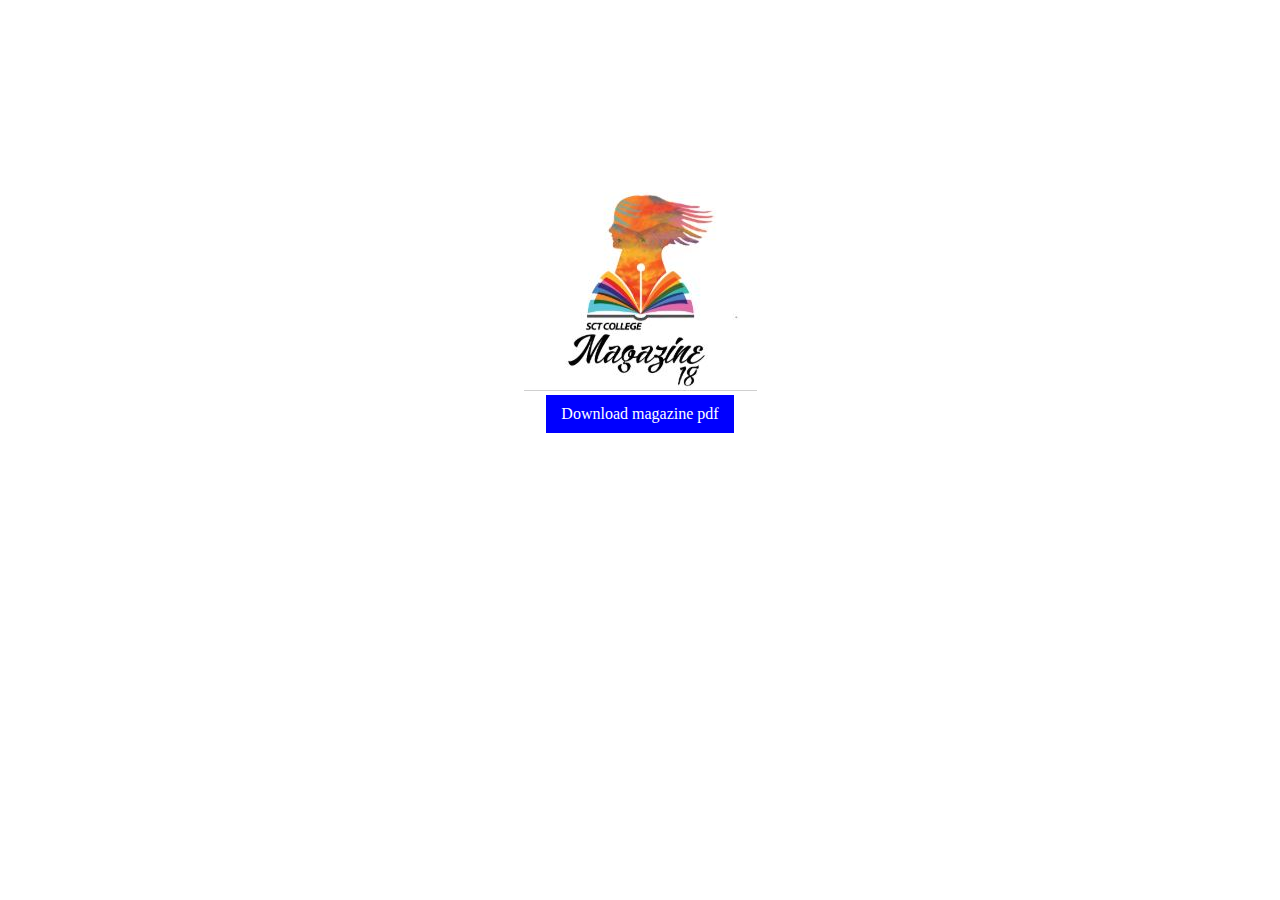
<file: pdf/index.html>
<!DOCTYPE html>
<html>
<head>
	<title>Download e-magazine</title>
	<style type="text/css">
		html,body{
			width:100%;
			height:100%;
			margin:0px;
			padding:0px;

		}
		a,div:after{
			display: block;
			content:"";
			clear:both;
		}
	</style>
</head>
<body>
	<center><img src="logosmall.JPG" style="margin-top: 15%"></center>
	<a href="magazine.pdf" style="display: block;text=decoration:none;margin:0px auto;text-align:center">
		<div style="display:inline-block;padding:10px 15px;background-color:blue;color:white;font-family:Calibri;margin:0px auto">
			Download magazine pdf
		</div>
	</a>
</body>
</html>
</file>
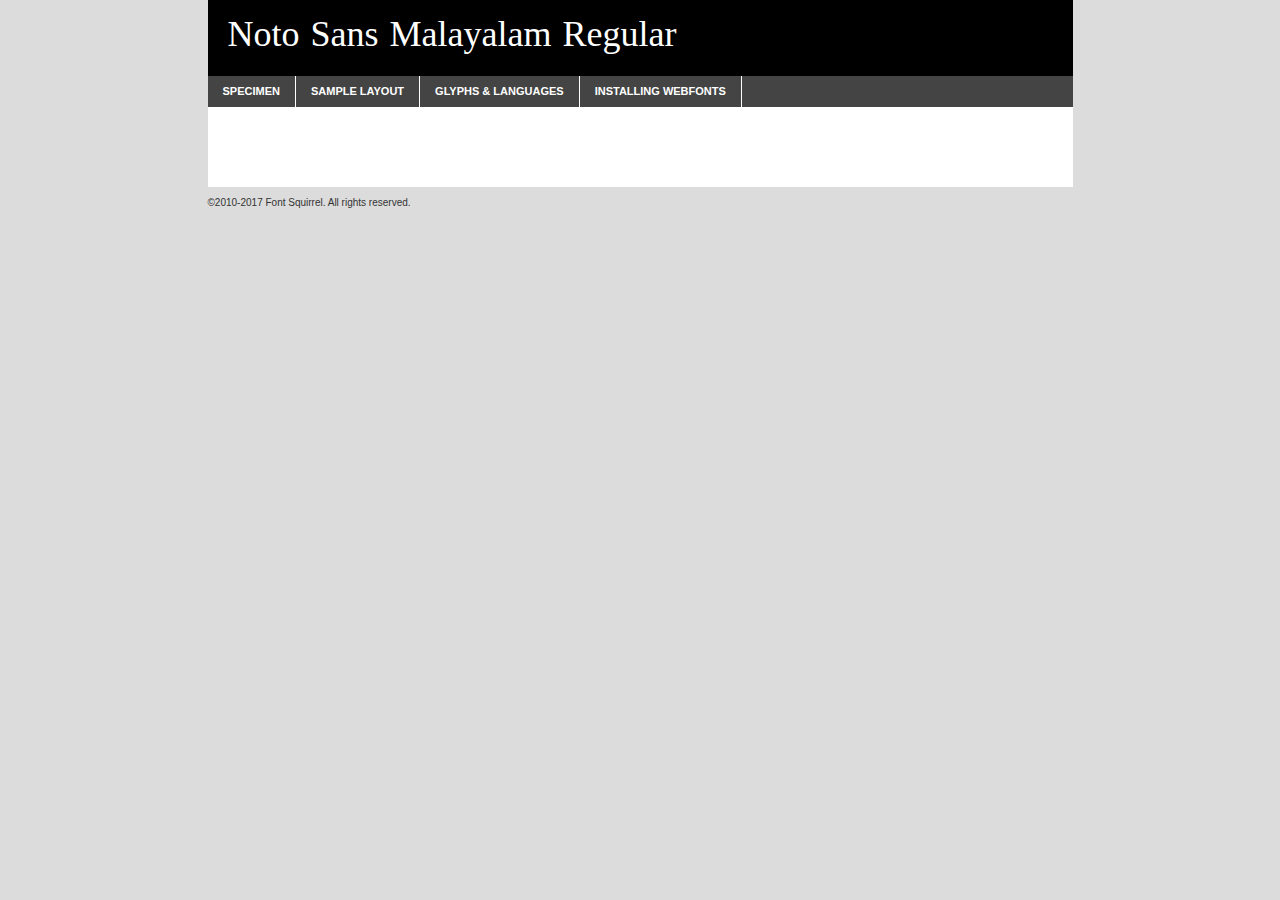
<file: fonts/MFont/notosansmalayalam-regular-demo.html>
<!DOCTYPE html PUBLIC "-//W3C//DTD XHTML 1.0 Transitional//EN"
	"http://www.w3.org/TR/xhtml1/DTD/xhtml1-transitional.dtd">

<html xmlns="http://www.w3.org/1999/xhtml" xml:lang="en" lang="en">
<head>
	<meta http-equiv="Content-Type" content="text/html; charset=utf-8" />
	<script src="http://ajax.googleapis.com/ajax/libs/jquery/1.7.2/jquery.min.js" type="text/javascript" charset="utf-8"></script>
	<script type="text/javascript">
	(function($){$.fn.easyTabs=function(option){var param=jQuery.extend({fadeSpeed:"fast",defaultContent:1,activeClass:'active'},option);$(this).each(function(){var thisId="#"+this.id;if(param.defaultContent==''){param.defaultContent=1;}
	if(typeof param.defaultContent=="number")
	{var defaultTab=$(thisId+" .tabs li:eq("+(param.defaultContent-1)+") a").attr('href').substr(1);}else{var defaultTab=param.defaultContent;}
	$(thisId+" .tabs li a").each(function(){var tabToHide=$(this).attr('href').substr(1);$("#"+tabToHide).addClass('easytabs-tab-content');});hideAll();changeContent(defaultTab);function hideAll(){$(thisId+" .easytabs-tab-content").hide();}
	function changeContent(tabId){hideAll();$(thisId+" .tabs li").removeClass(param.activeClass);$(thisId+" .tabs li a[href=#"+tabId+"]").closest('li').addClass(param.activeClass);if(param.fadeSpeed!="none")
	{$(thisId+" #"+tabId).fadeIn(param.fadeSpeed);}else{$(thisId+" #"+tabId).show();}}
	$(thisId+" .tabs li").click(function(){var tabId=$(this).find('a').attr('href').substr(1);changeContent(tabId);return false;});});}})(jQuery);
	</script>
	<link rel="stylesheet" href="specimen_files/specimen_stylesheet.css" type="text/css" charset="utf-8" />
	<link rel="stylesheet" href="stylesheet.css" type="text/css" charset="utf-8" />

	<style type="text/css">
					body{
				font-family: 'noto_sans_malayalamregular';
							}
		</style>

	<title>Noto Sans Malayalam Regular Specimen</title>
	
	
	<script type="text/javascript" charset="utf-8">
		$(document).ready(function() {
			$('#container').easyTabs({defaultContent:1});
		});
	</script>
</head>

<body>
<div id="container">
	<div id="header">
		Noto Sans Malayalam Regular	</div>
	<ul class="tabs">
		<li><a href="#specimen">Specimen</a></li>
		<li><a href="#layout">Sample Layout</a></li>
				<li><a href="#glyphs">Glyphs &amp; Languages</a></li>
		<li><a href="#installing">Installing Webfonts</a></li>
		
	</ul>
	
	<div id="main_content">

		
			<div id="specimen">
		
				<div class="section">
					<div class="grid12 firstcol">
						<div class="huge">AaBb</div>
					</div>
				</div>
		
				<div class="section">
					<div class="glyph_range">A&#x200B;B&#x200b;C&#x200b;D&#x200b;E&#x200b;F&#x200b;G&#x200b;H&#x200b;I&#x200b;J&#x200b;K&#x200b;L&#x200b;M&#x200b;N&#x200b;O&#x200b;P&#x200b;Q&#x200b;R&#x200b;S&#x200b;T&#x200b;U&#x200b;V&#x200b;W&#x200b;X&#x200b;Y&#x200b;Z&#x200b;a&#x200b;b&#x200b;c&#x200b;d&#x200b;e&#x200b;f&#x200b;g&#x200b;h&#x200b;i&#x200b;j&#x200b;k&#x200b;l&#x200b;m&#x200b;n&#x200b;o&#x200b;p&#x200b;q&#x200b;r&#x200b;s&#x200b;t&#x200b;u&#x200b;v&#x200b;w&#x200b;x&#x200b;y&#x200b;z&#x200b;1&#x200b;2&#x200b;3&#x200b;4&#x200b;5&#x200b;6&#x200b;7&#x200b;8&#x200b;9&#x200b;0&#x200b;&amp;&#x200b;.&#x200b;,&#x200b;?&#x200b;!&#x200b;&#64;&#x200b;(&#x200b;)&#x200b;#&#x200b;$&#x200b;%&#x200b;*&#x200b;+&#x200b;-&#x200b;=&#x200b;:&#x200b;;</div>
				</div>
				<div class="section">
					<div class="grid12 firstcol">
						<table class="sample_table">
							<tr><td>10</td><td class="size10">abcdefghijklmnopqrstuvwxyzABCDEFGHIJKLMNOPQRSTUVWXYZ0123456789abcdefghijklmnopqrstuvwxyzABCDEFGHIJKLMNOPQRSTUVWXYZ0123456789abcdefghijklmnopqrstuvwxyzABCDEFGHIJKLMNOPQRSTUVWXYZ</td></tr>
							<tr><td>11</td><td class="size11">abcdefghijklmnopqrstuvwxyzABCDEFGHIJKLMNOPQRSTUVWXYZ0123456789abcdefghijklmnopqrstuvwxyzABCDEFGHIJKLMNOPQRSTUVWXYZ0123456789abcdefghijklmnopqrstuvwxyzABCDEFGHIJKLMNOPQRSTUVWXYZ</td></tr>
							<tr><td>12</td><td class="size12">abcdefghijklmnopqrstuvwxyzABCDEFGHIJKLMNOPQRSTUVWXYZ0123456789abcdefghijklmnopqrstuvwxyzABCDEFGHIJKLMNOPQRSTUVWXYZ0123456789abcdefghijklmnopqrstuvwxyzABCDEFGHIJKLMNOPQRSTUVWXYZ</td></tr>
							<tr><td>13</td><td class="size13">abcdefghijklmnopqrstuvwxyzABCDEFGHIJKLMNOPQRSTUVWXYZ0123456789abcdefghijklmnopqrstuvwxyzABCDEFGHIJKLMNOPQRSTUVWXYZ0123456789abcdefghijklmnopqrstuvwxyzABCDEFGHIJKLMNOPQRSTUVWXYZ</td></tr>
							<tr><td>14</td><td class="size14">abcdefghijklmnopqrstuvwxyzABCDEFGHIJKLMNOPQRSTUVWXYZ0123456789abcdefghijklmnopqrstuvwxyzABCDEFGHIJKLMNOPQRSTUVWXYZ0123456789abcdefghijklmnopqrstuvwxyzABCDEFGHIJKLMNOPQRSTUVWXYZ</td></tr>
							<tr><td>16</td><td class="size16">abcdefghijklmnopqrstuvwxyzABCDEFGHIJKLMNOPQRSTUVWXYZ0123456789abcdefghijklmnopqrstuvwxyzABCDEFGHIJKLMNOPQRSTUVWXYZ</td></tr>
							<tr><td>18</td><td class="size18">abcdefghijklmnopqrstuvwxyzABCDEFGHIJKLMNOPQRSTUVWXYZ0123456789abcdefghijklmnopqrstuvwxyzABCDEFGHIJKLMNOPQRSTUVWXYZ</td></tr>
							<tr><td>20</td><td class="size20">abcdefghijklmnopqrstuvwxyzABCDEFGHIJKLMNOPQRSTUVWXYZ0123456789abcdefghijklmnopqrstuvwxyzABCDEFGHIJKLMNOPQRSTUVWXYZ</td></tr>
							<tr><td>24</td><td class="size24">abcdefghijklmnopqrstuvwxyzABCDEFGHIJKLMNOPQRSTUVWXYZ0123456789abcdefghijklmnopqrstuvwxyzABCDEFGHIJKLMNOPQRSTUVWXYZ</td></tr>
							<tr><td>30</td><td class="size30">abcdefghijklmnopqrstuvwxyzABCDEFGHIJKLMNOPQRSTUVWXYZ0123456789abcdefghijklmnopqrstuvwxyzABCDEFGHIJKLMNOPQRSTUVWXYZ</td></tr>
							<tr><td>36</td><td class="size36">abcdefghijklmnopqrstuvwxyzABCDEFGHIJKLMNOPQRSTUVWXYZ0123456789abcdefghijklmnopqrstuvwxyzABCDEFGHIJKLMNOPQRSTUVWXYZ</td></tr>
							<tr><td>48</td><td class="size48">abcdefghijklmnopqrstuvwxyzABCDEFGHIJKLMNOPQRSTUVWXYZ0123456789abcdefghijklmnopqrstuvwxyzABCDEFGHIJKLMNOPQRSTUVWXYZ</td></tr>
							<tr><td>60</td><td class="size60">abcdefghijklmnopqrstuvwxyzABCDEFGHIJKLMNOPQRSTUVWXYZ0123456789abcdefghijklmnopqrstuvwxyzABCDEFGHIJKLMNOPQRSTUVWXYZ</td></tr>
							<tr><td>72</td><td class="size72">abcdefghijklmnopqrstuvwxyzABCDEFGHIJKLMNOPQRSTUVWXYZ0123456789abcdefghijklmnopqrstuvwxyzABCDEFGHIJKLMNOPQRSTUVWXYZ</td></tr>
							<tr><td>90</td><td class="size90">abcdefghijklmnopqrstuvwxyzABCDEFGHIJKLMNOPQRSTUVWXYZ0123456789abcdefghijklmnopqrstuvwxyzABCDEFGHIJKLMNOPQRSTUVWXYZ</td></tr>
						</table>
				
					</div>
			
				</div>
		
		
		
								<div class="section" id="bodycomparison">


										<div id="xheight">
				<div class="fontbody">&#x25FC;&#x25FC;&#x25FC;&#x25FC;&#x25FC;&#x25FC;&#x25FC;&#x25FC;&#x25FC;&#x25FC;&#x25FC;&#x25FC;&#x25FC;&#x25FC;&#x25FC;&#x25FC;&#x25FC;&#x25FC;&#x25FC;&#x25FC;&#x25FC;&#x25FC;&#x25FC;&#x25FC;&#x25FC;&#x25FC;&#x25FC;&#x25FC;&#x25FC;&#x25FC;&#x25FC;&#x25FC;&#x25FC;&#x25FC;&#x25FC;&#x25FC;&#x25FC;&#x25FC;&#x25FC;&#x25FC;&#x25FC;&#x25FC;&#x25FC;&#x25FC;&#x25FC;&#x25FC;&#x25FC;&#x25FC;&#x25FC;&#x25FC;&#x25FC;&#x25FC;&#x25FC;&#x25FC;&#x25FC;&#x25FC;&#x25FC;&#x25FC;&#x25FC;&#x25FC;&#x25FC;&#x25FC;&#x25FC;&#x25FC;&#x25FC;&#x25FC;&#x25FC;&#x25FC;&#x25FC;&#x25FC;&#x25FC;&#x25FC;&#x25FC;&#x25FC;&#x25FC;&#x25FC;&#x25FC;&#x25FC;&#x25FC;&#x25FC;&#x25FC;&#x25FC;&#x25FC;&#x25FC;&#x25FC;&#x25FC;&#x25FC;&#x25FC;&#x25FC;&#x25FC;&#x25FC;&#x25FC;&#x25FC;&#x25FC;&#x25FC;&#x25FC;&#x25FC;&#x25FC;&#x25FC;body</div><div class="arialbody">body</div><div class="verdanabody">body</div><div class="georgiabody">body</div></div>
										<div class="fontbody" style="z-index:1">
											body<span>Noto Sans Malayalam Regular</span>
										</div>
										<div class="arialbody" style="z-index:1">
											body<span>Arial</span>
										</div>
										<div class="verdanabody" style="z-index:1">
											body<span>Verdana</span>
										</div>
										<div class="georgiabody" style="z-index:1">
											body<span>Georgia</span>
										</div>



								</div>
		
		
				<div class="section psample psample_row1" id="">
					
					<div class="grid2 firstcol">
						<p class="size10"><span>10.</span>Aenean lacinia bibendum nulla sed consectetur. Fusce dapibus, tellus ac cursus commodo, tortor mauris condimentum nibh, ut fermentum massa justo sit amet risus. Nullam id dolor id nibh ultricies vehicula ut id elit. Cum sociis natoque penatibus et magnis dis parturient montes, nascetur ridiculus mus. Nulla vitae elit libero, a pharetra augue.</p>
			
					</div>
					<div class="grid3">
						<p class="size11"><span>11.</span>Aenean lacinia bibendum nulla sed consectetur. Fusce dapibus, tellus ac cursus commodo, tortor mauris condimentum nibh, ut fermentum massa justo sit amet risus. Nullam id dolor id nibh ultricies vehicula ut id elit. Cum sociis natoque penatibus et magnis dis parturient montes, nascetur ridiculus mus. Nulla vitae elit libero, a pharetra augue.</p>
			
					</div>
					<div class="grid3">
						<p class="size12"><span>12.</span>Aenean lacinia bibendum nulla sed consectetur. Fusce dapibus, tellus ac cursus commodo, tortor mauris condimentum nibh, ut fermentum massa justo sit amet risus. Nullam id dolor id nibh ultricies vehicula ut id elit. Cum sociis natoque penatibus et magnis dis parturient montes, nascetur ridiculus mus. Nulla vitae elit libero, a pharetra augue.</p>
			
					</div>
					<div class="grid4">
						<p class="size13"><span>13.</span>Aenean lacinia bibendum nulla sed consectetur. Fusce dapibus, tellus ac cursus commodo, tortor mauris condimentum nibh, ut fermentum massa justo sit amet risus. Nullam id dolor id nibh ultricies vehicula ut id elit. Cum sociis natoque penatibus et magnis dis parturient montes, nascetur ridiculus mus. Nulla vitae elit libero, a pharetra augue.</p>
			
					</div>
					<div class="white_blend"></div>
					
				</div>
				<div class="section psample psample_row2" id="">
					<div class="grid3 firstcol">
						<p class="size14"><span>14.</span>Aenean lacinia bibendum nulla sed consectetur. Fusce dapibus, tellus ac cursus commodo, tortor mauris condimentum nibh, ut fermentum massa justo sit amet risus. Nullam id dolor id nibh ultricies vehicula ut id elit. Cum sociis natoque penatibus et magnis dis parturient montes, nascetur ridiculus mus. Nulla vitae elit libero, a pharetra augue.</p>
			
					</div>
					<div class="grid4">
						<p class="size16"><span>16.</span>Aenean lacinia bibendum nulla sed consectetur. Fusce dapibus, tellus ac cursus commodo, tortor mauris condimentum nibh, ut fermentum massa justo sit amet risus. Nullam id dolor id nibh ultricies vehicula ut id elit. Cum sociis natoque penatibus et magnis dis parturient montes, nascetur ridiculus mus. Nulla vitae elit libero, a pharetra augue.</p>
			
					</div>
					<div class="grid5">
						<p class="size18"><span>18.</span>Aenean lacinia bibendum nulla sed consectetur. Fusce dapibus, tellus ac cursus commodo, tortor mauris condimentum nibh, ut fermentum massa justo sit amet risus. Nullam id dolor id nibh ultricies vehicula ut id elit. Cum sociis natoque penatibus et magnis dis parturient montes, nascetur ridiculus mus. Nulla vitae elit libero, a pharetra augue.</p>
			
					</div>

					<div class="white_blend"></div>

				</div>
				
				<div class="section psample psample_row3" id="">
					<div class="grid5 firstcol">
						<p class="size20"><span>20.</span>Aenean lacinia bibendum nulla sed consectetur. Fusce dapibus, tellus ac cursus commodo, tortor mauris condimentum nibh, ut fermentum massa justo sit amet risus. Nullam id dolor id nibh ultricies vehicula ut id elit. Cum sociis natoque penatibus et magnis dis parturient montes, nascetur ridiculus mus. Nulla vitae elit libero, a pharetra augue.</p>
					</div>
					<div class="grid7">
						<p class="size24"><span>24.</span>Aenean lacinia bibendum nulla sed consectetur. Fusce dapibus, tellus ac cursus commodo, tortor mauris condimentum nibh, ut fermentum massa justo sit amet risus. Nullam id dolor id nibh ultricies vehicula ut id elit. Cum sociis natoque penatibus et magnis dis parturient montes, nascetur ridiculus mus. Nulla vitae elit libero, a pharetra augue.</p>
					</div>
					
					<div class="white_blend"></div>
					
				</div>
				
				<div class="section psample psample_row4" id="">
					<div class="grid12 firstcol">
						<p class="size30"><span>30.</span>Aenean lacinia bibendum nulla sed consectetur. Fusce dapibus, tellus ac cursus commodo, tortor mauris condimentum nibh, ut fermentum massa justo sit amet risus. Nullam id dolor id nibh ultricies vehicula ut id elit. Cum sociis natoque penatibus et magnis dis parturient montes, nascetur ridiculus mus. Nulla vitae elit libero, a pharetra augue.</p>
					</div>
					<div class="white_blend"></div>
					
				</div>
				
				
				
				<div class="section psample psample_row1 fullreverse">
					<div class="grid2 firstcol">
						<p class="size10"><span>10.</span>Aenean lacinia bibendum nulla sed consectetur. Fusce dapibus, tellus ac cursus commodo, tortor mauris condimentum nibh, ut fermentum massa justo sit amet risus. Nullam id dolor id nibh ultricies vehicula ut id elit. Cum sociis natoque penatibus et magnis dis parturient montes, nascetur ridiculus mus. Nulla vitae elit libero, a pharetra augue.</p>
			
					</div>
					<div class="grid3">
						<p class="size11"><span>11.</span>Aenean lacinia bibendum nulla sed consectetur. Fusce dapibus, tellus ac cursus commodo, tortor mauris condimentum nibh, ut fermentum massa justo sit amet risus. Nullam id dolor id nibh ultricies vehicula ut id elit. Cum sociis natoque penatibus et magnis dis parturient montes, nascetur ridiculus mus. Nulla vitae elit libero, a pharetra augue.</p>
			
					</div>
					<div class="grid3">
						<p class="size12"><span>12.</span>Aenean lacinia bibendum nulla sed consectetur. Fusce dapibus, tellus ac cursus commodo, tortor mauris condimentum nibh, ut fermentum massa justo sit amet risus. Nullam id dolor id nibh ultricies vehicula ut id elit. Cum sociis natoque penatibus et magnis dis parturient montes, nascetur ridiculus mus. Nulla vitae elit libero, a pharetra augue.</p>
			
					</div>
					<div class="grid4">
						<p class="size13"><span>13.</span>Aenean lacinia bibendum nulla sed consectetur. Fusce dapibus, tellus ac cursus commodo, tortor mauris condimentum nibh, ut fermentum massa justo sit amet risus. Nullam id dolor id nibh ultricies vehicula ut id elit. Cum sociis natoque penatibus et magnis dis parturient montes, nascetur ridiculus mus. Nulla vitae elit libero, a pharetra augue.</p>
			
					</div>
					<div class="black_blend"></div>
					
				</div>
				
				<div class="section psample psample_row2 fullreverse">
					<div class="grid3 firstcol">
						<p class="size14"><span>14.</span>Aenean lacinia bibendum nulla sed consectetur. Fusce dapibus, tellus ac cursus commodo, tortor mauris condimentum nibh, ut fermentum massa justo sit amet risus. Nullam id dolor id nibh ultricies vehicula ut id elit. Cum sociis natoque penatibus et magnis dis parturient montes, nascetur ridiculus mus. Nulla vitae elit libero, a pharetra augue.</p>
			
					</div>
					<div class="grid4">
						<p class="size16"><span>16.</span>Aenean lacinia bibendum nulla sed consectetur. Fusce dapibus, tellus ac cursus commodo, tortor mauris condimentum nibh, ut fermentum massa justo sit amet risus. Nullam id dolor id nibh ultricies vehicula ut id elit. Cum sociis natoque penatibus et magnis dis parturient montes, nascetur ridiculus mus. Nulla vitae elit libero, a pharetra augue.</p>
			
					</div>
					<div class="grid5">
						<p class="size18"><span>18.</span>Aenean lacinia bibendum nulla sed consectetur. Fusce dapibus, tellus ac cursus commodo, tortor mauris condimentum nibh, ut fermentum massa justo sit amet risus. Nullam id dolor id nibh ultricies vehicula ut id elit. Cum sociis natoque penatibus et magnis dis parturient montes, nascetur ridiculus mus. Nulla vitae elit libero, a pharetra augue.</p>
			
					</div>
					<div class="black_blend"></div>

				</div>
				
				<div class="section psample fullreverse psample_row3" id="">
					<div class="grid5 firstcol">
						<p class="size20"><span>20.</span>Aenean lacinia bibendum nulla sed consectetur. Fusce dapibus, tellus ac cursus commodo, tortor mauris condimentum nibh, ut fermentum massa justo sit amet risus. Nullam id dolor id nibh ultricies vehicula ut id elit. Cum sociis natoque penatibus et magnis dis parturient montes, nascetur ridiculus mus. Nulla vitae elit libero, a pharetra augue.</p>
					</div>
					<div class="grid7">
						<p class="size24"><span>24.</span>Aenean lacinia bibendum nulla sed consectetur. Fusce dapibus, tellus ac cursus commodo, tortor mauris condimentum nibh, ut fermentum massa justo sit amet risus. Nullam id dolor id nibh ultricies vehicula ut id elit. Cum sociis natoque penatibus et magnis dis parturient montes, nascetur ridiculus mus. Nulla vitae elit libero, a pharetra augue.</p>
					</div>
					
					<div class="black_blend"></div>
					
				</div>
				
				<div class="section psample fullreverse psample_row4" id="" style="border-bottom: 20px #000 solid;">
					<div class="grid12 firstcol">
						<p class="size30"><span>30.</span>Aenean lacinia bibendum nulla sed consectetur. Fusce dapibus, tellus ac cursus commodo, tortor mauris condimentum nibh, ut fermentum massa justo sit amet risus. Nullam id dolor id nibh ultricies vehicula ut id elit. Cum sociis natoque penatibus et magnis dis parturient montes, nascetur ridiculus mus. Nulla vitae elit libero, a pharetra augue.</p>
					</div>
					<div class="black_blend"></div>
					
				</div>
				
				
				
				
			</div>
			
			<div id="layout">
				
				<div class="section">
					
					<div class="grid12 firstcol">
						<h1>Lorem Ipsum Dolor</h1>
						<h2>Etiam porta sem malesuada magna mollis euismod</h2>
						
						<p class="byline">By <a href="#link">Aenean Lacinia</a></p>
					</div>
				</div>
				<div class="section">
					<div class="grid8 firstcol">
						<p class="large">Donec sed odio dui. Morbi leo risus, porta ac consectetur ac, vestibulum at eros. Fusce dapibus, tellus ac cursus commodo, tortor mauris condimentum nibh, ut fermentum massa justo sit amet risus. </p>

						
						<h3>Pellentesque ornare sem</h3>

						<p>Maecenas sed diam eget risus varius blandit sit amet non magna. Maecenas faucibus mollis interdum. Donec ullamcorper nulla non metus auctor fringilla. Nullam id dolor id nibh ultricies vehicula ut id elit. Nullam id dolor id nibh ultricies vehicula ut id elit. </p>

						<p>Aenean eu leo quam. Pellentesque ornare sem lacinia quam venenatis vestibulum. Lorem ipsum dolor sit amet, consectetur adipiscing elit. Cum sociis natoque penatibus et magnis dis parturient montes, nascetur ridiculus mus. </p>

						<p>Nulla vitae elit libero, a pharetra augue. Praesent commodo cursus magna, vel scelerisque nisl consectetur et. Aenean lacinia bibendum nulla sed consectetur. </p>

						<p>Nullam quis risus eget urna mollis ornare vel eu leo. Nullam quis risus eget urna mollis ornare vel eu leo. Maecenas sed diam eget risus varius blandit sit amet non magna. Donec ullamcorper nulla non metus auctor fringilla. </p>

						<h3>Cras mattis consectetur</h3>

						<p>Aenean eu leo quam. Pellentesque ornare sem lacinia quam venenatis vestibulum. Aenean lacinia bibendum nulla sed consectetur. Integer posuere erat a ante venenatis dapibus posuere velit aliquet. Cras mattis consectetur purus sit amet fermentum. </p>

						<p>Nullam id dolor id nibh ultricies vehicula ut id elit. Nullam quis risus eget urna mollis ornare vel eu leo. Cras mattis consectetur purus sit amet fermentum.</p>
					</div>
					
					<div class="grid4 sidebar">
						
						<div class="box reverse">
							<p class="last">Nullam quis risus eget urna mollis ornare vel eu leo. Donec ullamcorper nulla non metus auctor fringilla. Cras mattis consectetur purus sit amet fermentum. Sed posuere consectetur est at lobortis. Lorem ipsum dolor sit amet, consectetur adipiscing elit. </p>
						</div>
						
						<p class="caption">Maecenas sed diam eget risus varius.</p>

						<p>Vestibulum id ligula porta felis euismod semper. Integer posuere erat a ante venenatis dapibus posuere velit aliquet. Vestibulum id ligula porta felis euismod semper. Sed posuere consectetur est at lobortis. Maecenas sed diam eget risus varius blandit sit amet non magna. Fusce dapibus, tellus ac cursus commodo, tortor mauris condimentum nibh, ut fermentum massa justo sit amet risus. </p>

					

						<p>Duis mollis, est non commodo luctus, nisi erat porttitor ligula, eget lacinia odio sem nec elit. Aenean lacinia bibendum nulla sed consectetur. Vivamus sagittis lacus vel augue laoreet rutrum faucibus dolor auctor. Aenean lacinia bibendum nulla sed consectetur. Nullam quis risus eget urna mollis ornare vel eu leo. </p>

						<p>Praesent commodo cursus magna, vel scelerisque nisl consectetur et. Donec ullamcorper nulla non metus auctor fringilla. Maecenas faucibus mollis interdum. Fusce dapibus, tellus ac cursus commodo, tortor mauris condimentum nibh, ut fermentum massa justo sit amet risus. </p>

					</div>
				</div>
				
			</div>


			



		<div id="glyphs">
			<div class="section">
				<div class="grid12 firstcol">
			
				<h1>Language Support</h1>
				<p>The subset of Noto Sans Malayalam Regular in this kit supports the following languages:<br />
			
									</p>
				<h1>Glyph Chart</h1>
				<p>The subset of Noto Sans Malayalam Regular in this kit includes all the glyphs listed below. Unicode entities are included above each glyph to help you insert individual characters into your layout.</p>
				<div id="glyph_chart">
			
																														 <div><p>&amp;#13;</p>&#13;</div>
																				 <div><p>&amp;#32;</p>&#32;</div>
																				 <div><p>&amp;#33;</p>&#33;</div>
																				 <div><p>&amp;#34;</p>&#34;</div>
																				 <div><p>&amp;#35;</p>&#35;</div>
																				 <div><p>&amp;#37;</p>&#37;</div>
																				 <div><p>&amp;#39;</p>&#39;</div>
																				 <div><p>&amp;#40;</p>&#40;</div>
																				 <div><p>&amp;#41;</p>&#41;</div>
																				 <div><p>&amp;#42;</p>&#42;</div>
																				 <div><p>&amp;#43;</p>&#43;</div>
																				 <div><p>&amp;#44;</p>&#44;</div>
																				 <div><p>&amp;#45;</p>&#45;</div>
																				 <div><p>&amp;#46;</p>&#46;</div>
																				 <div><p>&amp;#47;</p>&#47;</div>
																				 <div><p>&amp;#48;</p>&#48;</div>
																				 <div><p>&amp;#49;</p>&#49;</div>
																				 <div><p>&amp;#50;</p>&#50;</div>
																				 <div><p>&amp;#51;</p>&#51;</div>
																				 <div><p>&amp;#52;</p>&#52;</div>
																				 <div><p>&amp;#53;</p>&#53;</div>
																				 <div><p>&amp;#54;</p>&#54;</div>
																				 <div><p>&amp;#55;</p>&#55;</div>
																				 <div><p>&amp;#56;</p>&#56;</div>
																				 <div><p>&amp;#57;</p>&#57;</div>
																				 <div><p>&amp;#58;</p>&#58;</div>
																				 <div><p>&amp;#59;</p>&#59;</div>
																				 <div><p>&amp;#60;</p>&#60;</div>
																				 <div><p>&amp;#61;</p>&#61;</div>
																				 <div><p>&amp;#62;</p>&#62;</div>
																				 <div><p>&amp;#63;</p>&#63;</div>
																				 <div><p>&amp;#91;</p>&#91;</div>
																				 <div><p>&amp;#92;</p>&#92;</div>
																				 <div><p>&amp;#93;</p>&#93;</div>
																				 <div><p>&amp;#94;</p>&#94;</div>
																				 <div><p>&amp;#95;</p>&#95;</div>
																				 <div><p>&amp;#123;</p>&#123;</div>
																				 <div><p>&amp;#124;</p>&#124;</div>
																				 <div><p>&amp;#125;</p>&#125;</div>
																				 <div><p>&amp;#126;</p>&#126;</div>
																				 <div><p>&amp;#160;</p>&#160;</div>
																				 <div><p>&amp;#173;</p>&#173;</div>
																				 <div><p>&amp;#215;</p>&#215;</div>
																				 <div><p>&amp;#247;</p>&#247;</div>
																				 <div><p>&amp;#8192;</p>&#8192;</div>
																				 <div><p>&amp;#8193;</p>&#8193;</div>
																				 <div><p>&amp;#8194;</p>&#8194;</div>
																				 <div><p>&amp;#8195;</p>&#8195;</div>
																				 <div><p>&amp;#8196;</p>&#8196;</div>
																				 <div><p>&amp;#8197;</p>&#8197;</div>
																				 <div><p>&amp;#8198;</p>&#8198;</div>
																				 <div><p>&amp;#8199;</p>&#8199;</div>
																				 <div><p>&amp;#8200;</p>&#8200;</div>
																				 <div><p>&amp;#8201;</p>&#8201;</div>
																				 <div><p>&amp;#8202;</p>&#8202;</div>
																				 <div><p>&amp;#8208;</p>&#8208;</div>
																				 <div><p>&amp;#8209;</p>&#8209;</div>
																				 <div><p>&amp;#8210;</p>&#8210;</div>
																				 <div><p>&amp;#8211;</p>&#8211;</div>
																				 <div><p>&amp;#8212;</p>&#8212;</div>
																				 <div><p>&amp;#8216;</p>&#8216;</div>
																				 <div><p>&amp;#8217;</p>&#8217;</div>
																				 <div><p>&amp;#8220;</p>&#8220;</div>
																				 <div><p>&amp;#8221;</p>&#8221;</div>
																				 <div><p>&amp;#8230;</p>&#8230;</div>
																				 <div><p>&amp;#8239;</p>&#8239;</div>
																				 <div><p>&amp;#8287;</p>&#8287;</div>
																				 <div><p>&amp;#9724;</p>&#9724;</div>
																												</div>	
				</div>
		
		
			</div>
		</div>
		
		
		<div id="specs">
			
		</div>
	
		<div id="installing">
			<div class="section">
				<div class="grid7 firstcol">
					<h1>Installing Webfonts</h1>
					
					<p>Webfonts are supported by all major browser platforms but not all in the same way. There are currently four different font formats that must be included in order to target all browsers. This includes TTF, WOFF, EOT and SVG.</p>
					
					<h2>1. Upload your webfonts</h2>
					<p>You must upload your webfont kit to your website. They should be in or near the same directory as your CSS files.</p>
					
					<h2>2. Include the webfont stylesheet</h2>
					<p>A special CSS @font-face declaration helps the various browsers select the appropriate font it needs without causing you a bunch of headaches. Learn more about this syntax by reading the <a href="https://www.fontspring.com/blog/further-hardening-of-the-bulletproof-syntax">Fontspring blog post</a> about it. The code for it is as follows:</p>


<code>
@font-face{ 
	font-family: 'MyWebFont';
	src: url('WebFont.eot');
	src: url('WebFont.eot?#iefix') format('embedded-opentype'),
	     url('WebFont.woff') format('woff'),
	     url('WebFont.ttf') format('truetype'),
	     url('WebFont.svg#webfont') format('svg');
}
</code>

	<p>We've already gone ahead and generated the code for you. All you have to do is link to the stylesheet in your HTML, like this:</p>
	<code>&lt;link rel=&quot;stylesheet&quot; href=&quot;stylesheet.css&quot; type=&quot;text/css&quot; charset=&quot;utf-8&quot; /&gt;</code>

					<h2>3. Modify your own stylesheet</h2>
					<p>To take advantage of your new fonts, you must tell your stylesheet to use them. Look at the original @font-face declaration above and find the property called "font-family." The name linked there will be what you use to reference the font. Prepend that webfont name to the font stack in the "font-family" property, inside the selector you want to change. For example:</p>
<code>p { font-family: 'WebFont', Arial, sans-serif; }</code>

<h2>4. Test</h2>
<p>Getting webfonts to work cross-browser <em>can</em> be tricky. Use the information in the sidebar to help you if you find that fonts aren't loading in a particular browser.</p>
				</div>
				
				<div class="grid5 sidebar">
					<div class="box">
						<h2>Troubleshooting<br />Font-Face Problems</h2>
						<p>Having trouble getting your webfonts to load in your new website? Here are some tips to sort out what might be the problem.</p>

						<h3>Fonts not showing in any browser</h3>

						<p>This sounds like you need to work on the plumbing. You either did not upload the fonts to the correct directory, or you did not link the fonts properly in the CSS. If you've confirmed that all this is correct and you still have a problem, take a look at your .htaccess file and see if requests are getting intercepted.</p>

						<h3>Fonts not loading in iPhone or iPad</h3>

						<p>The most common problem here is that you are serving the fonts from an IIS server. IIS refuses to serve files that have unknown MIME types. If that is the case, you must set the MIME type for SVG to "image/svg+xml" in the server settings. Follow these instructions from Microsoft if you need help.</p>

						<h3>Fonts not loading in Firefox</h3>

						<p>The primary reason for this failure? You are still using a version Firefox older than 3.5. So upgrade already! If that isn't it, then you are very likely serving fonts from a different domain. Firefox requires that all font assets be served from the same domain. Lastly it is possible that you need to add WOFF to your list of MIME types (if you are serving via IIS.)</p>

						<h3>Fonts not loading in IE</h3>

						<p>Are you looking at Internet Explorer on an actual Windows machine or are you cheating by using a service like Adobe BrowserLab? Many of these screenshot services do not render @font-face for IE. Best to test it on a real machine.</p>

						<h3>Fonts not loading in IE9</h3>

						<p>IE9, like Firefox, requires that fonts be served from the same domain as the website. Make sure that is the case.</p>
					</div>
				</div>
			</div>
			
		</div>
	
	</div>
	<div id="footer">
		<p>&copy;2010-2017 Font Squirrel. All rights reserved.</p>
	</div>
</div>
</body>
</html>
</file>
<file: fonts/MFont/stylesheet.css>
@font-face {
    font-family: 'noto_sans_malayalamregular';
    src: url('notosansmalayalam-regular-webfont.woff2') format('woff2'),
         url('notosansmalayalam-regular-webfont.woff') format('woff'),
         url('notosansmalayalam-regular-webfont.ttf') format('truetype');
    font-weight: normal;
    font-style: normal;

}
</file>
<file: fonts/MFont/specimen_files/specimen_stylesheet.css>
@import url('grid_12-825-55-15.css');

/*  
	CSS Reset by Eric Meyer - Released under Public Domain
    http://meyerweb.com/eric/tools/css/reset/
*/
html, body, div, span, applet, object, iframe,
h1, h2, h3, h4, h5, h6, p, blockquote, pre,
a, abbr, acronym, address, big, cite, code,
del, dfn, em, font, img, ins, kbd, q, s, samp,
small, strike, strong, sub, sup, tt, var,
b, u, i, center, dl, dt, dd, ol, ul, li,
fieldset, form, label, legend, table, 
caption, tbody, tfoot, thead, tr, th, td 
                  {margin: 0;padding: 0;border: 0;outline: 0;
                  font-size: 100%;vertical-align: baseline;
                  background: transparent;}
body              {line-height: 1;}
ol, ul            {list-style: none;}
blockquote, q     {quotes: none;}
blockquote:before, blockquote:after,
q:before, q:after {content: '';	content: none;}
:focus            {outline: 0;}
ins               {text-decoration: none;}
del               {text-decoration: line-through;}
table             {border-collapse: collapse;border-spacing: 0;}




body {
	color: #000;
	background-color: #dcdcdc;
}

a {
	text-decoration: none;
	color: #1883ba;
}

h1{
	font-size: 32px;
	font-weight: normal;
	font-style: normal;
	margin-bottom: 18px;
}

h2{
	font-size: 18px;
}

#container {
	width: 865px;
	margin: 0px auto;
}


#header {
	padding: 20px;
	font-size: 36px;
	background-color: #000;
	color: #fff;
}

#header span {
	color: #666;
}
#main_content {
	background-color: #fff;
	padding: 60px 20px 20px;
}


#footer p {
	margin: 0;
	padding-top: 10px;
	padding-bottom: 50px;
	color: #333;
	font: 10px Arial, sans-serif;
}

.tabs {
	width: 100%;
	height: 31px;
	background-color: #444;
}
.tabs li {
	float:  left;
	margin: 0;
	overflow: hidden;
	background-color: #444;
}
.tabs li a {
	display: block;
	color: #fff;
	text-decoration: none;
	font: bold 11px/11px 'Arial';
	text-transform: uppercase;
	padding: 10px 15px;
	border-right: 1px solid #fff;
}

.tabs li a:hover {
		background-color: #00b3ff;

}

.tabs li.active a {
	color:  #000;
	background-color: #fff;
}



div.huge {
	
	font-size: 300px;
	line-height: 1em;
	padding: 0;
	letter-spacing: -.02em;
	overflow: hidden;
}
div.glyph_range {
	font-size: 72px;
	line-height: 1.1em;
}

.size10{ font-size: 10px; }
.size11{ font-size: 11px; }
.size12{ font-size: 12px; }
.size13{ font-size: 13px; }
.size14{ font-size: 14px; }
.size16{ font-size: 16px; }
.size18{ font-size: 18px; }
.size20{ font-size: 20px; }
.size24{ font-size: 24px; }
.size30{ font-size: 30px; }
.size36{ font-size: 36px; }
.size48{ font-size: 48px; }
.size60{ font-size: 60px; }
.size72{ font-size: 72px; }
.size90{ font-size: 90px; }


.psample_row1 {	height: 120px;}
.psample_row1 {	height: 120px;}
.psample_row2 {	height: 160px;}
.psample_row3 {	height: 160px;}
.psample_row4 {	height: 160px;}

.psample {
	overflow: hidden;
	position: relative;
}
.psample p {
	line-height: 1.3em;
	display: block;
	overflow: hidden;
	margin: 0;
}

.psample span {
	margin-right: .5em;
}

.white_blend {
	width: 100%;
	height: 61px;
	background-image: url([data-uri]);
	position: absolute;
	bottom: 0;
}
.black_blend {
	width: 100%;
	height: 61px;
	background-image: url([data-uri]);
	position: absolute;
	bottom: 0;
}
.fullreverse {
	background:  #000 !important;
	color:  #fff !important;
	margin-left: -20px;
	padding-left: 20px;
	margin-right: -20px;
	padding-right: 20px;
	padding: 20px;
	margin-bottom:0;
}


.sample_table td {
	padding-top: 3px;
	padding-bottom:5px;
	padding-left: 5px;
	vertical-align: middle;
	line-height: 1.2em;
}

.sample_table td:first-child {
	background-color: #eee;
	text-align: right;
	padding-right: 5px;
	padding-left: 0;
	padding: 5px;
	font: 11px/12px "Courier New", Courier, mono;
}

code {
	white-space: pre;
	background-color: #eee;
	display: block;
	padding: 10px;
	margin-bottom: 18px;
	overflow: auto;
}


.bottom,.last 	{margin-bottom:0 !important; padding-bottom:0 !important;}

.box  { 
  padding: 18px; 
  margin-bottom: 18px; 
  background: #eee; 
}

.reverse,.reversed { background:  #000 !important;color:  #fff !important; border: none !important;}

#bodycomparison {
	position: relative;
	overflow: hidden;
	font-size: 72px;
	height: 90px;
	white-space: nowrap;
}

#bodycomparison div{
	font-size: 72px;
	line-height: 90px;
	display: inline;
	margin: 0 15px 0 0;
	padding: 0;
}

#bodycomparison div span{
	font: 10px Arial;
	position: absolute;
	left: 0;
}
#xheight {
	float: none;
	position: absolute;
	color: #d9f3ff;
	font-size: 72px;
	line-height: 90px;
}

.fontbody {
 position: relative;
}
.arialbody{
	font-family: Arial;
	position: relative;
}
.verdanabody{
	font-family: Verdana;
	position: relative;
}
.georgiabody{
	font-family: Georgia;
	position: relative;
}

/* @group Layout page
 */

#layout h1 {
	font-size: 36px;
	line-height: 42px;
	font-weight: normal;
	font-style: normal;
}

#layout h2 {
	font-size: 24px;
	line-height: 23px;
	font-weight: normal;
	font-style: normal;
}

#layout h3 {
	font-size: 22px;
	line-height: 1.4em;
	margin-top: 1em;
	font-weight: normal;
	font-style: normal;
}


#layout p.byline {
	font-size: 12px;
	margin-top: 18px;
	line-height: 12px;
	margin-bottom: 0;
}
#layout p {
	font-size: 14px;
	line-height: 21px;
	margin-bottom: .5em;
}

#layout p.large{
	font-size: 18px;
	line-height: 26px;
}

#layout .sidebar p{
	font-size: 12px;
	line-height: 1.4em;
}

#layout p.caption {
	font-size: 10px;
	margin-top: -16px;
	margin-bottom: 18px;
}

/* @end */

/* @group Glyphs */

#glyph_chart div{
	background-color: #d9f3ff;
	color: black;
	float: left;
	font-size: 36px;
	height: 1.2em;
	line-height: 1.2em;
	margin-bottom: 1px;
	margin-right: 1px;
	text-align: center;
	width: 1.2em;
	position: relative;
	padding: .6em .2em .2em;
}

#glyph_chart div p {
	position: absolute;
	left: 0;
	top: 0;
	display: block;
	text-align: center;
	font: bold 9px Arial, sans-serif;
	background-color: #3a768f;
	width: 100%;
	color: #fff;
	padding: 2px 0;
}


#glyphs h1 {
	font-family: Arial, sans-serif;
}
/* @end */

/* @group Installing */

#installing {
	font: 13px Arial, sans-serif;
}

#installing p,
#glyphs p{
	line-height: 1.2em;
	margin-bottom: 18px;
	font: 13px Arial, sans-serif;
}



#installing h3{
	font-size: 15px;
	margin-top: 18px;
}

/* @end */

#rendering h1 {
	font-family: Arial, sans-serif;
}
.render_table td {
	font: 11px "Courier New", Courier, mono;
	vertical-align: middle;
}
</file>
